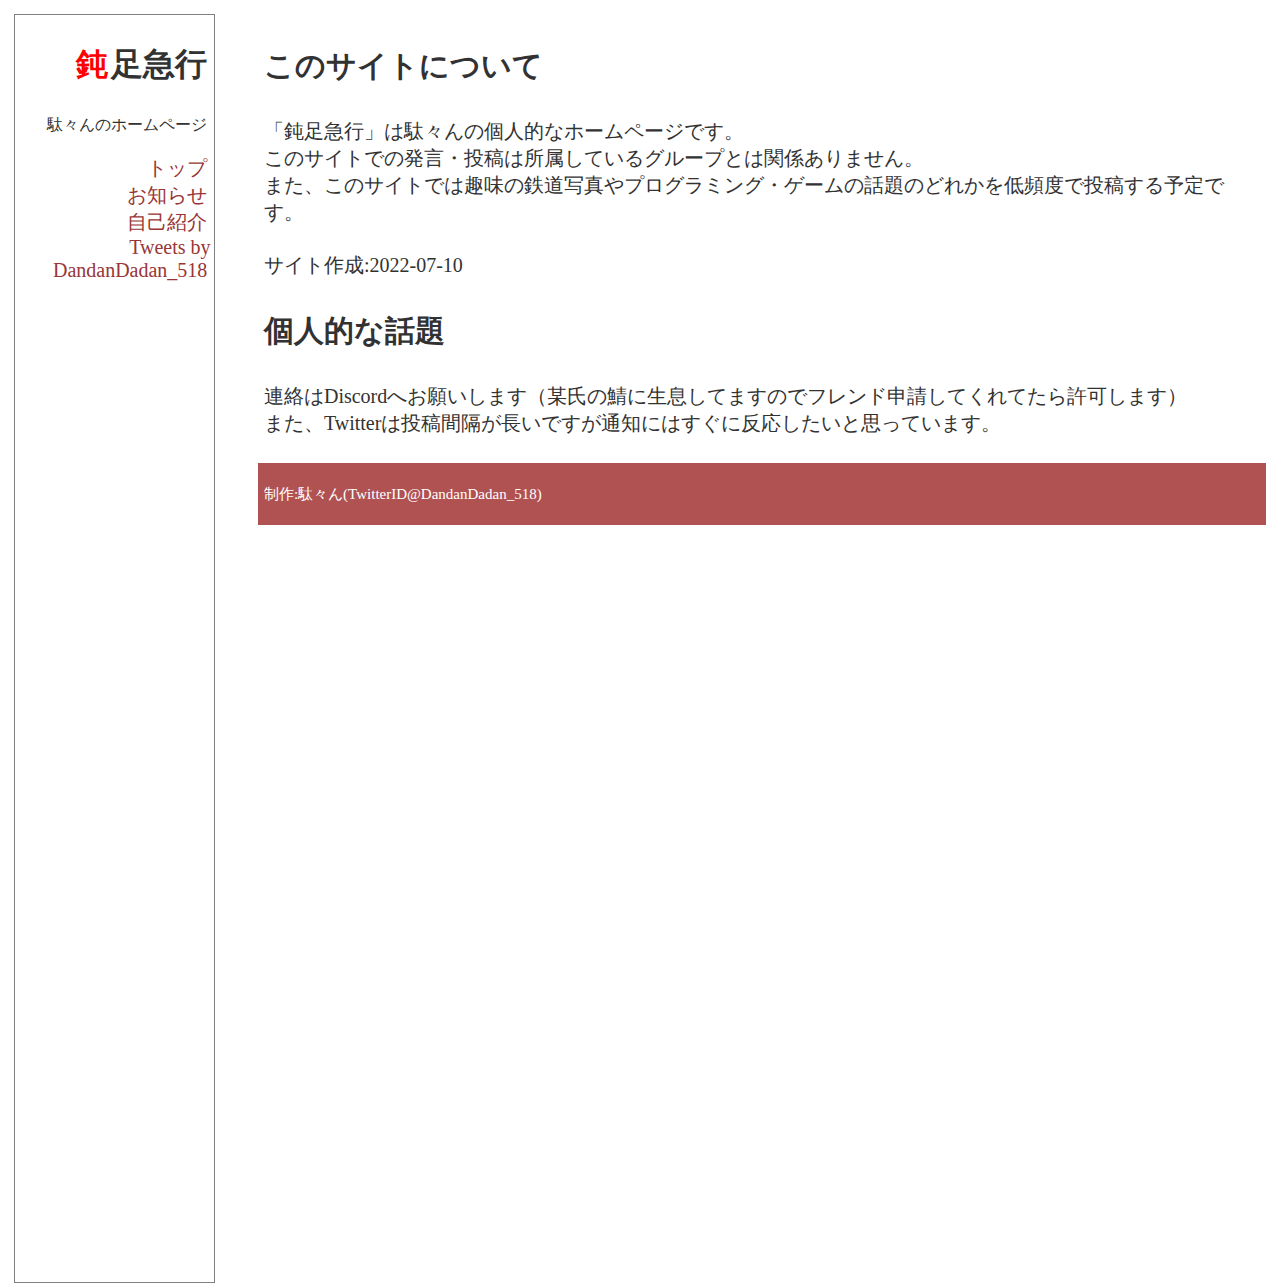
<file: index.html>
<!DOCTYPE html>
<html lang="jp">
<head>
    <meta charset="UTF-8">
    <meta http-equiv="X-UA-Compatible" content="IE=edge">
    <meta name="viewport" content="width=device-width, initial-scale=1.0">
    <title>鈍足急行:駄々んのホームページ</title>
    <link rel="stylesheet" href="index.css">
</head>
<body>
    <header>
      <h1><span class="red">鈍</span>足急行</h1>
      <p>駄々んのホームページ</p>
      <a href="index.html">トップ</a><br>
      <a href="news.html">お知らせ</a><br>
      <a href="introduction.html">自己紹介</a><br>
      <a class="twitter-timeline" data-lang="ja" data-width="220" data-height="500" data-theme="dark" href="https://twitter.com/DandanDadan_518?ref_src=twsrc%5Etfw">Tweets by DandanDadan_518</a> <script async src="https://platform.twitter.com/widgets.js" charset="utf-8"></script>
    </header>
    <main>
        <h2>このサイトについて</h2>
        <p>「鈍足急行」は駄々んの個人的なホームページです。<br>このサイトでの発言・投稿は所属しているグループとは関係ありません。<br>また、このサイトでは趣味の鉄道写真やプログラミング・ゲームの話題のどれかを低頻度で投稿する予定です。</p>
        <p>サイト作成:2022-07-10</p>
        <h2>個人的な話題</h2>
        <p>連絡はDiscordへお願いします（某氏の鯖に生息してますのでフレンド申請してくれてたら許可します）<br>また、Twitterは投稿間隔が長いですが通知にはすぐに反応したいと思っています。</p>   
    </main>
    <footer>
        <p>制作:駄々ん(TwitterID@DandanDadan_518)</p>
    </footer>
</body>
</html>
</file>
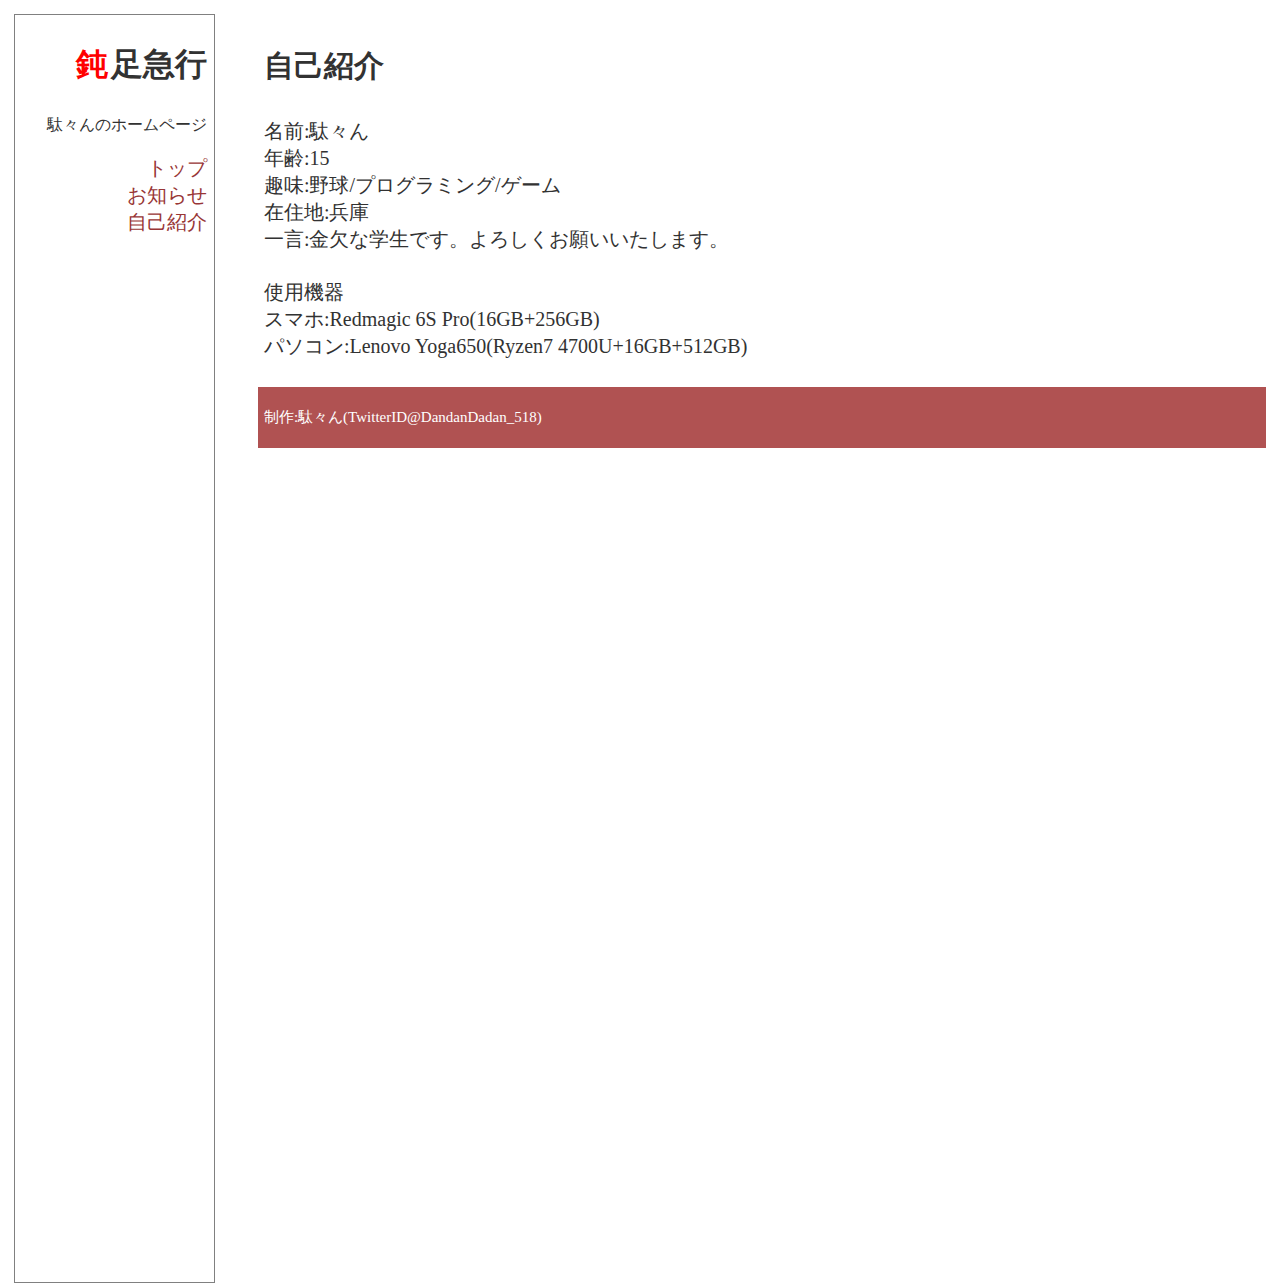
<file: introduction.html>
<!DOCTYPE html>
<html lang="jp">
<head>
    <meta charset="UTF-8">
    <meta http-equiv="X-UA-Compatible" content="IE=edge">
    <meta name="viewport" content="width=device-width, initial-scale=1.0">
    <title>鈍足急行:駄々んのホームページ</title>
    <link rel="stylesheet" href="index.css">
</head>
<body>
    <header>
      <h1><span class="red">鈍</span>足急行</h1>
      <p>駄々んのホームページ</p>
      <a href="index.html">トップ</a><br>
      <a href="news.html">お知らせ</a><br>
      <a href="introduction.html">自己紹介</a><br>
    </header>
    <main>
        <h2>自己紹介</h2>
        <p>名前:駄々ん<br>年齢:15<br>趣味:野球/プログラミング/ゲーム<br>在住地:兵庫<br>一言:金欠な学生です。よろしくお願いいたします。</p>
        <p>使用機器<br>スマホ:Redmagic 6S Pro(16GB+256GB)<br>パソコン:Lenovo Yoga650(Ryzen7 4700U+16GB+512GB)</p>
    </main>
    <footer>
        <p>制作:駄々ん(TwitterID@DandanDadan_518)</p>
    </footer>
</body>
</html>
</file>
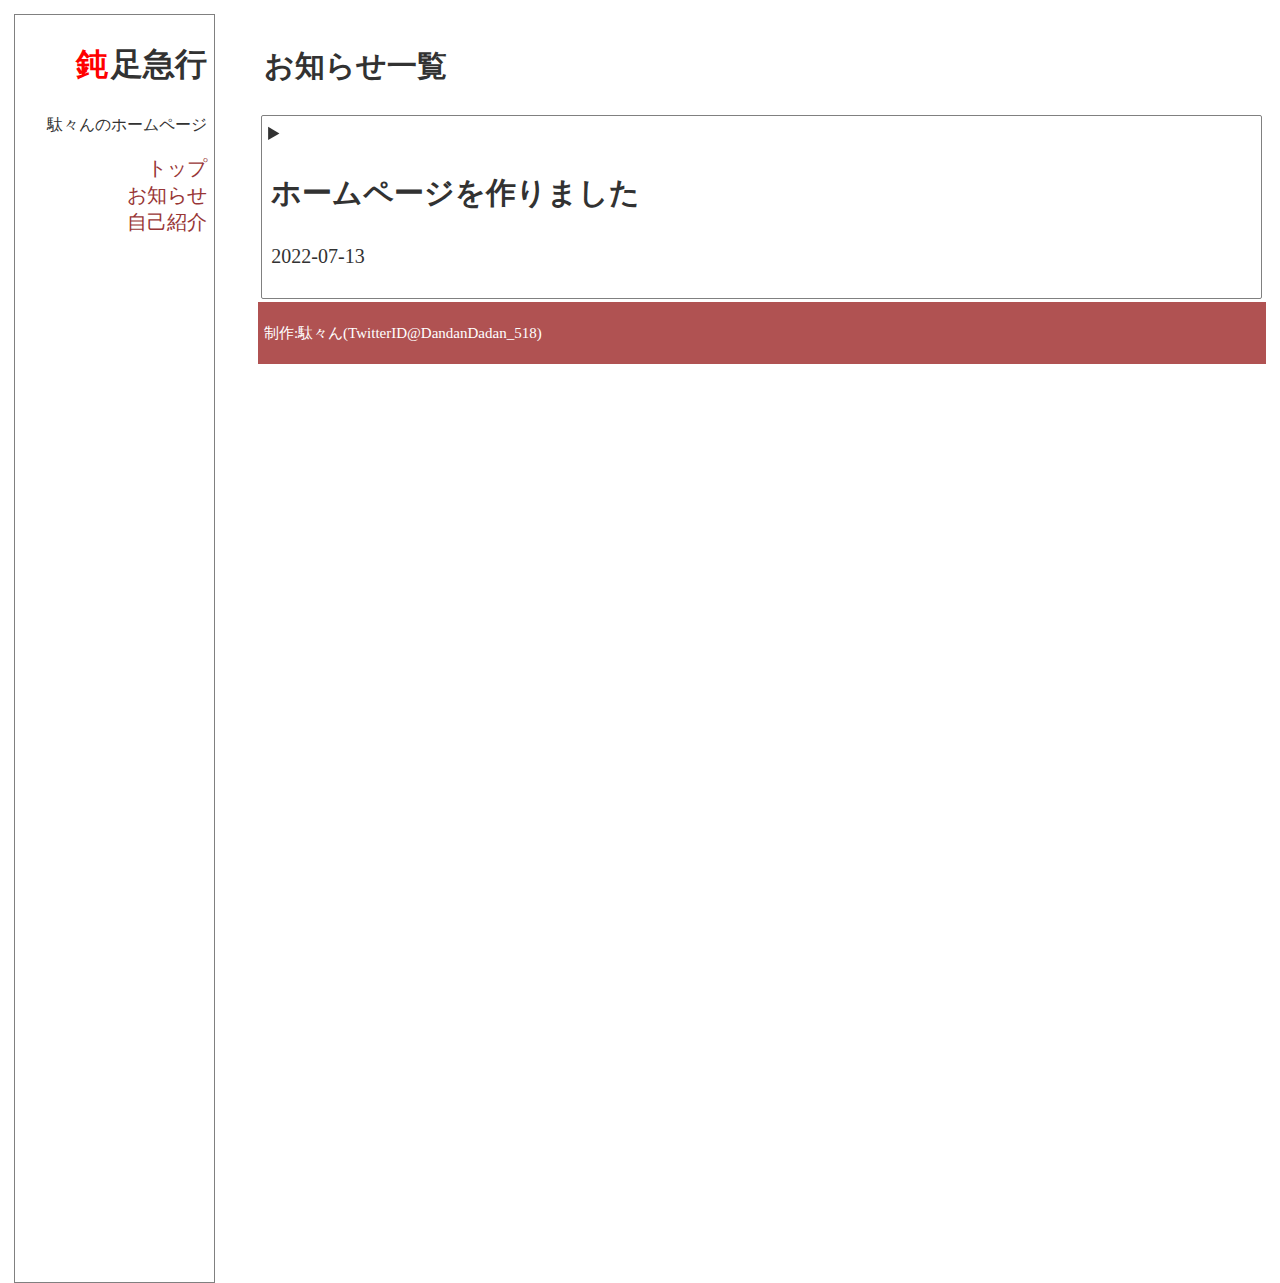
<file: news.html>
<!DOCTYPE html>
<html lang="jp">
<head>
    <meta charset="UTF-8">
    <meta http-equiv="X-UA-Compatible" content="IE=edge">
    <meta name="viewport" content="width=device-width, initial-scale=1.0">
    <title>鈍足急行:駄々んのホームページ</title>
    <link rel="stylesheet" href="index.css">
</head>
<body>
  <header>
    <h1><span class="red">鈍</span>足急行</h1>
    <p>駄々んのホームページ</p>
    <a href="index.html">トップ</a><br>
    <a href="news.html">お知らせ</a><br>
    <a href="introduction.html">自己紹介</a><br>
  </header>
  <main>
      <h2>お知らせ一覧</h2>
      <details>
        <summary><h2>ホームページを作りました</h2><p>2022-07-13</p></summary>
        <p>ここ数日の勢いでホームページを作りました。更新できるか不明ですがとりあえず公開しておきます。</p>
      </details>
  </main>
  <footer>
      <p>制作:駄々ん(TwitterID@DandanDadan_518)</p>
  </footer>
</body>
</html>
</file>
<file: index.css>
@media screen and (min-width: 960px) {
*{
    font-family: 'BIZ UDP明朝',serif;
    width: auto;
    padding: 0.25vw;
    position: relative;
}

details{
    border: 1px gray solid;
    border-radius: 2px;
}

header{
    text-align: right;
    position: absolute;
    height: 140vh;
    width: 15vw;
    border: 1px gray solid;
    color: rgb(50, 50, 50);
}

.twitter-timeline{
    width: 15vw !important;
}

header a{
    font-size: 20px;
    color: rgb(152, 54, 54);
    text-decoration: none;
}

main{
    color: rgb(50, 50, 50);
    font-size: 20px;
    margin-left: 19vw;
}

.red{
    color: red;
}

footer{
    background-color: rgb(176, 82, 82);
    color: white;
    font-size: 15px;
    margin-left: 19vw;
}
}

@media screen and (max-width: 960px) {
    *{
        font-family: 'BIZ UDP明朝',serif;
        width: auto;
        padding: 0.25vw;
        position: relative;
    }
    
    .twitter-timeline{
        display: none !important;
    }
    
    details{
        border: 1px gray solid;
        border-radius: 2px;
        width: 80vw;
    }
    
    header{
        position: absolute;
        width: 80vw;
        border: 1px gray solid;
        color: rgb(50, 50, 50);
    }
    
    header br{
        display: none;
    }

    header a{
        font-size: 2vw;
        color: rgb(152, 54, 54);
        text-decoration: none;
    }
    
    main{
        margin-top: 20vh;
        color: rgb(50, 50, 50);
        font-size: 20px;
        width: 80vw;
    }
    
    .red{
        color: red;
    }
    
    footer{
        background-color: rgb(176, 82, 82);
        color: white;
        font-size: 15px;
        width: 80vw;
    }
    }
</file>
